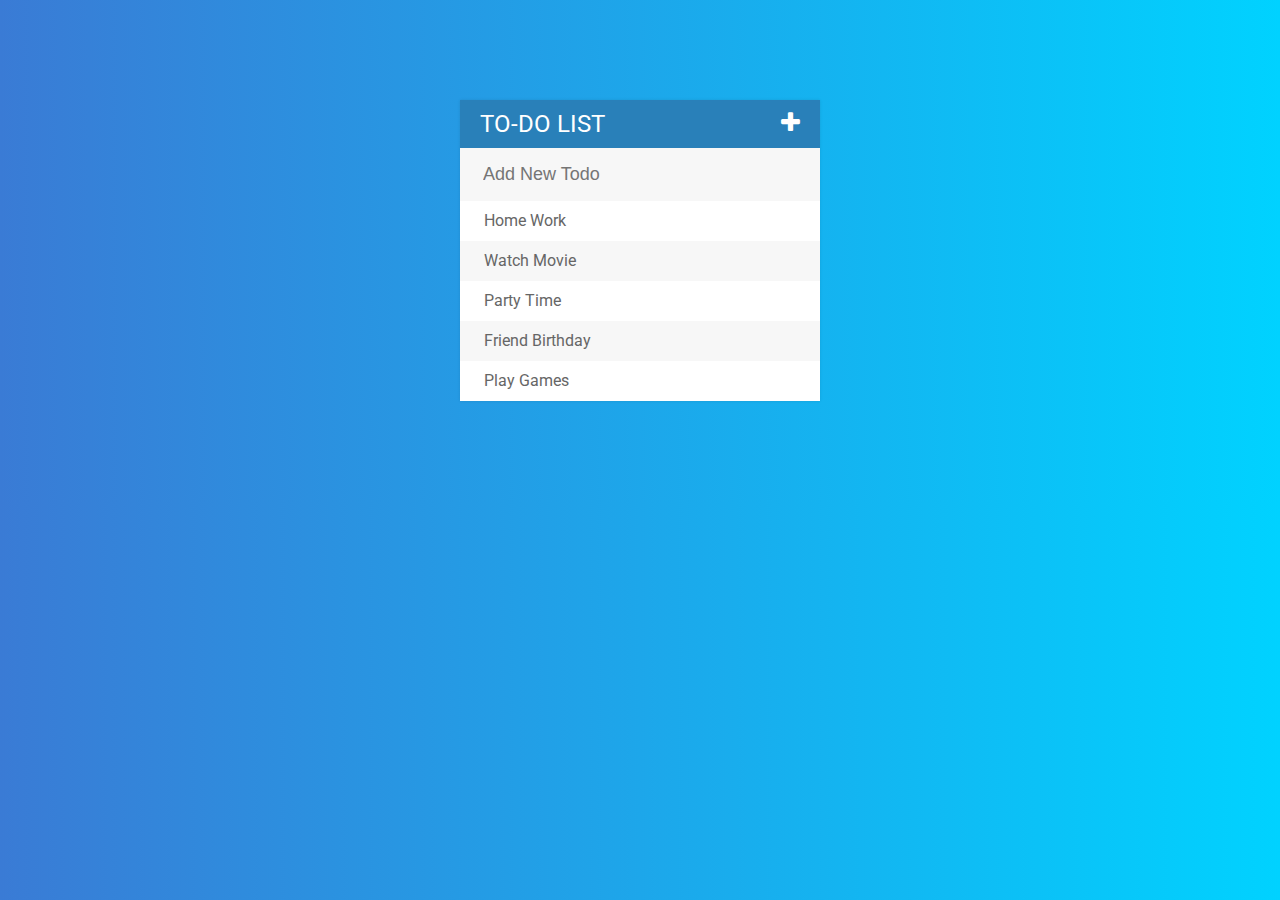
<file: index.html>
<!-- /*
* Todo App 
* Simple and Clean
* Using HTML5 CSS3 and JQuery
* Develope By Rashid Ali
*/ -->
<!DOCTYPE html>
<html>
<head>
	<title>Todo List</title>
	<!-- Import Roboto Font form Google Fonts Api  -->
	<link href='https://fonts.googleapis.com/css?family=Roboto:400,500,700' rel='stylesheet' type='text/css'>
	<!-- Import FontAwesome to Use Icons -->
	<link rel="stylesheet" type="text/css" href="https://maxcdn.bootstrapcdn.com/font-awesome/4.6.1/css/font-awesome.min.css">
	<!-- Custom CSS Style -->
	<link rel="stylesheet" type="text/css" href="css/todo.css" />
</head>
<body>
	<!-- Main Container Div -->
	<div id="container">
		<h1>To-Do List <i class="fa fa-plus"></i></h1>
		<input type="text" placeholder="Add New Todo" />
		<ul>
			<li><span class="delete"><i class="fa fa-trash"></i></span> Home Work <span class="done"><i class="fa fa-check"></i></span></li>
			<li><span class="delete"><i class="fa fa-trash"></i></span> Watch Movie <span class="done"><i class="fa fa-check"></i></span></li>
			<li><span class="delete"><i class="fa fa-trash"></i></span> Party Time <span class="done"><i class="fa fa-check"></i></span></li>
			<li><span class="delete"><i class="fa fa-trash"></i></span> Friend Birthday <span class="done"><i class="fa fa-check"></i></span></li>
			<li><span class="delete"><i class="fa fa-trash"></i></span> Play Games <span class="done"><i class="fa fa-check"></i></span></li>
		</ul>
	</div>

	<!-- Import JQuery to App -->
	<script type="text/javascript" src="js/jquery.min.js"></script>
	<!-- Custom JavaScript -->
	<script type="text/javascript" src="js/todo.js"></script>
</body>
</html>
</file>
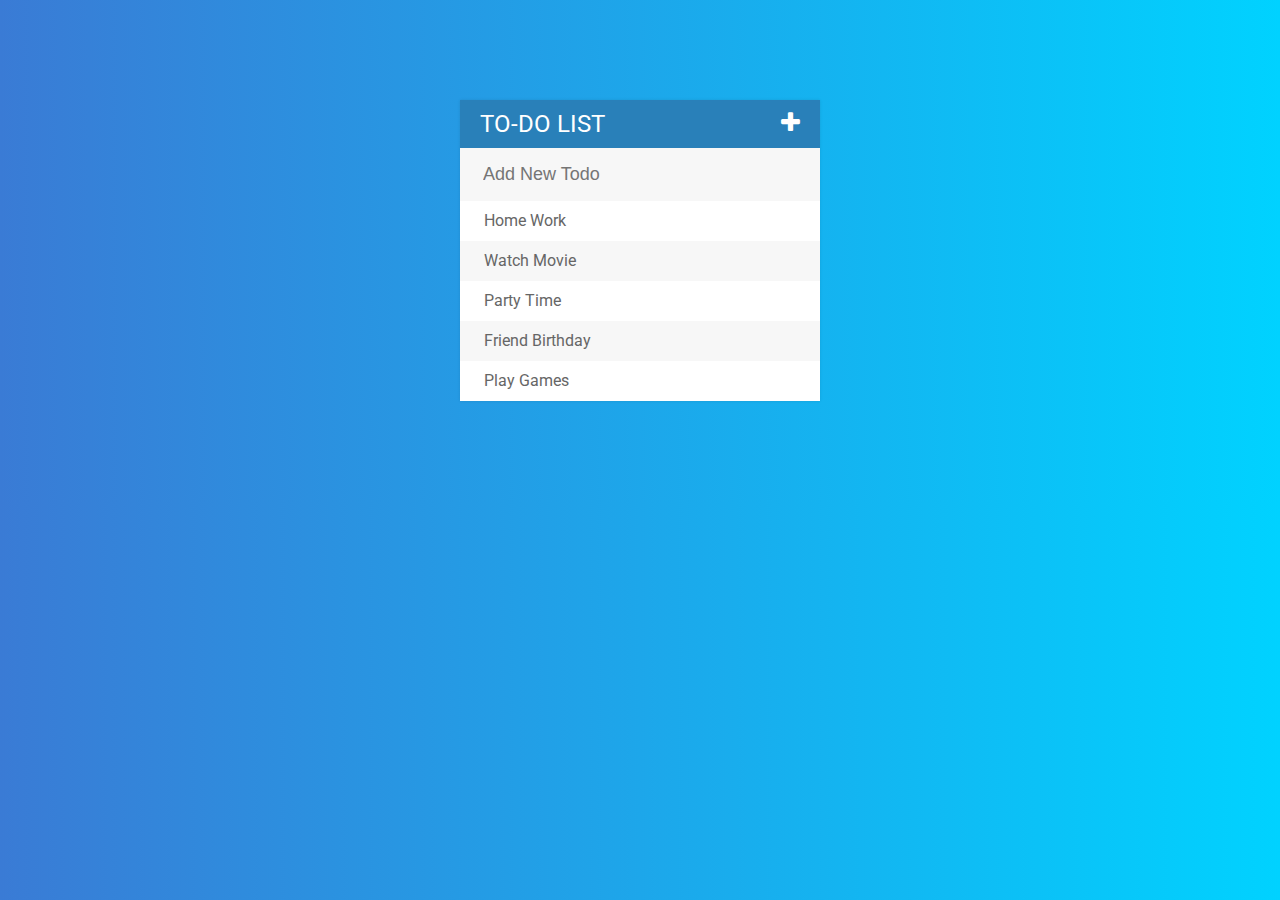
<file: demo/index.html>
<!-- /*
* Todo App 
* Simple and Clean
* Using HTML5 CSS3 and JQuery
* Develope By Rashid Ali
*/ -->
<!DOCTYPE html>
<html>
<head>
	<title>Todo List</title>
	<!-- Import Roboto Font form Google Fonts Api  -->
	<link href='https://fonts.googleapis.com/css?family=Roboto:400,500,700' rel='stylesheet' type='text/css'>
	<!-- Import FontAwesome to Use Icons -->
	<link rel="stylesheet" type="text/css" href="https://maxcdn.bootstrapcdn.com/font-awesome/4.6.1/css/font-awesome.min.css">
	<!-- Custom CSS Style -->
	<link rel="stylesheet" type="text/css" href="css/todo.css" />
</head>
<body>
	<!-- Main Container Div -->
	<div id="container">
		<h1>To-Do List <i class="fa fa-plus"></i></h1>
		<input type="text" placeholder="Add New Todo" />
		<ul>
			<li><span class="delete"><i class="fa fa-trash"></i></span> Home Work <span class="done"><i class="fa fa-check"></i></span></li>
			<li><span class="delete"><i class="fa fa-trash"></i></span> Watch Movie <span class="done"><i class="fa fa-check"></i></span></li>
			<li><span class="delete"><i class="fa fa-trash"></i></span> Party Time <span class="done"><i class="fa fa-check"></i></span></li>
			<li><span class="delete"><i class="fa fa-trash"></i></span> Friend Birthday <span class="done"><i class="fa fa-check"></i></span></li>
			<li><span class="delete"><i class="fa fa-trash"></i></span> Play Games <span class="done"><i class="fa fa-check"></i></span></li>
		</ul>
	</div>

	<!-- Import JQuery to App -->
	<script type="text/javascript" src="js/jquery.min.js"></script>
	<!-- Custom JavaScript -->
	<script type="text/javascript" src="js/todo.js"></script>
</body>
</html>
</file>
<file: css/todo.css>
/*
* Todo App 
* Simple and Clean
* Using HTML5 CSS3 and JQuery
* Develope By Rashid Ali
*/

body{

	font-family: Roboto;
	background: #00d2ff; /* fallback for old browsers */
	background: -webkit-linear-gradient(to left, #00d2ff , #3a7bd5); /* Chrome 10-25, Safari 5.1-6 */
	background: linear-gradient(to left, #00d2ff , #3a7bd5); /* W3C, IE 10+/ Edge, Firefox 16+, Chrome 26+, Opera 12+, Safari 7+ */
	
}

#container{
	width: 360px;
	margin: 100px auto;
	background: #f7f7f7;
	box-shadow: 0 0 3px rgba(0, 0, 0, 0.1);
}

h1{
	background: #2980b9;
	color: #fff;
	margin: 0;
	padding: 10px 20px;
	text-transform: uppercase;
	font-size: 24px;
	font-weight: normal;
}

span.delete{
	background: #e74c3c;
	height: 40px;
	margin-right: 20px;
	text-align: center;
	color: white;
	width: 0;
	display: inline-block;
	transition: 0.3s linear;
	opacity: 0;
}

span.done{
	background: #AAFFA9;
	height: 40px;
	text-align: center;
	float: right;
	color: white;
	width: 0;
	display: inline-block;
	transition: 0.3s linear;
	opacity: 0;
}

ul{
	list-style: none;
	margin: 0;
	padding: 0;
}

li{
	background: #fff;
	height: 40px;
	line-height: 40px;
	color: #666;
}

li:nth-child(2n){
	background: #f7f7f7;
}

li:hover span{
	width: 40px;
	opacity: 1.0;
}

input{
	font-size: 18px;
	background-color: #f7f7f7;
	color: #2980b9;
	width: 100%;
	padding: 13px 13px 13px 20px;
	box-sizing:border-box;
	border: 3px solid rgba(0,0,0,0);
}

input:focus{
	background-color: #fff;
	border: 2px solid #2980b9;
	outline: none;
}

.fa-plus{
	float: right;
}

.completed{
	color: gray;
	text-decoration: line-through;
}
</file>
<file: demo/css/todo.css>
/*
* Todo App 
* Simple and Clean
* Using HTML5 CSS3 and JQuery
* Develope By Rashid Ali
*/

body{

	font-family: Roboto;
	background: #00d2ff; /* fallback for old browsers */
	background: -webkit-linear-gradient(to left, #00d2ff , #3a7bd5); /* Chrome 10-25, Safari 5.1-6 */
	background: linear-gradient(to left, #00d2ff , #3a7bd5); /* W3C, IE 10+/ Edge, Firefox 16+, Chrome 26+, Opera 12+, Safari 7+ */
	
}

#container{
	width: 360px;
	margin: 100px auto;
	background: #f7f7f7;
	box-shadow: 0 0 3px rgba(0, 0, 0, 0.1);
}

h1{
	background: #2980b9;
	color: #fff;
	margin: 0;
	padding: 10px 20px;
	text-transform: uppercase;
	font-size: 24px;
	font-weight: normal;
}

span.delete{
	background: #e74c3c;
	height: 40px;
	margin-right: 20px;
	text-align: center;
	color: white;
	width: 0;
	display: inline-block;
	transition: 0.3s linear;
	opacity: 0;
}

span.done{
	background: #AAFFA9;
	height: 40px;
	text-align: center;
	float: right;
	color: white;
	width: 0;
	display: inline-block;
	transition: 0.3s linear;
	opacity: 0;
}

ul{
	list-style: none;
	margin: 0;
	padding: 0;
}

li{
	background: #fff;
	height: 40px;
	line-height: 40px;
	color: #666;
}

li:nth-child(2n){
	background: #f7f7f7;
}

li:hover span{
	width: 40px;
	opacity: 1.0;
}

input{
	font-size: 18px;
	background-color: #f7f7f7;
	color: #2980b9;
	width: 100%;
	padding: 13px 13px 13px 20px;
	box-sizing:border-box;
	border: 3px solid rgba(0,0,0,0);
}

input:focus{
	background-color: #fff;
	border: 2px solid #2980b9;
	outline: none;
}

.fa-plus{
	float: right;
}

.completed{
	color: gray;
	text-decoration: line-through;
}
</file>
